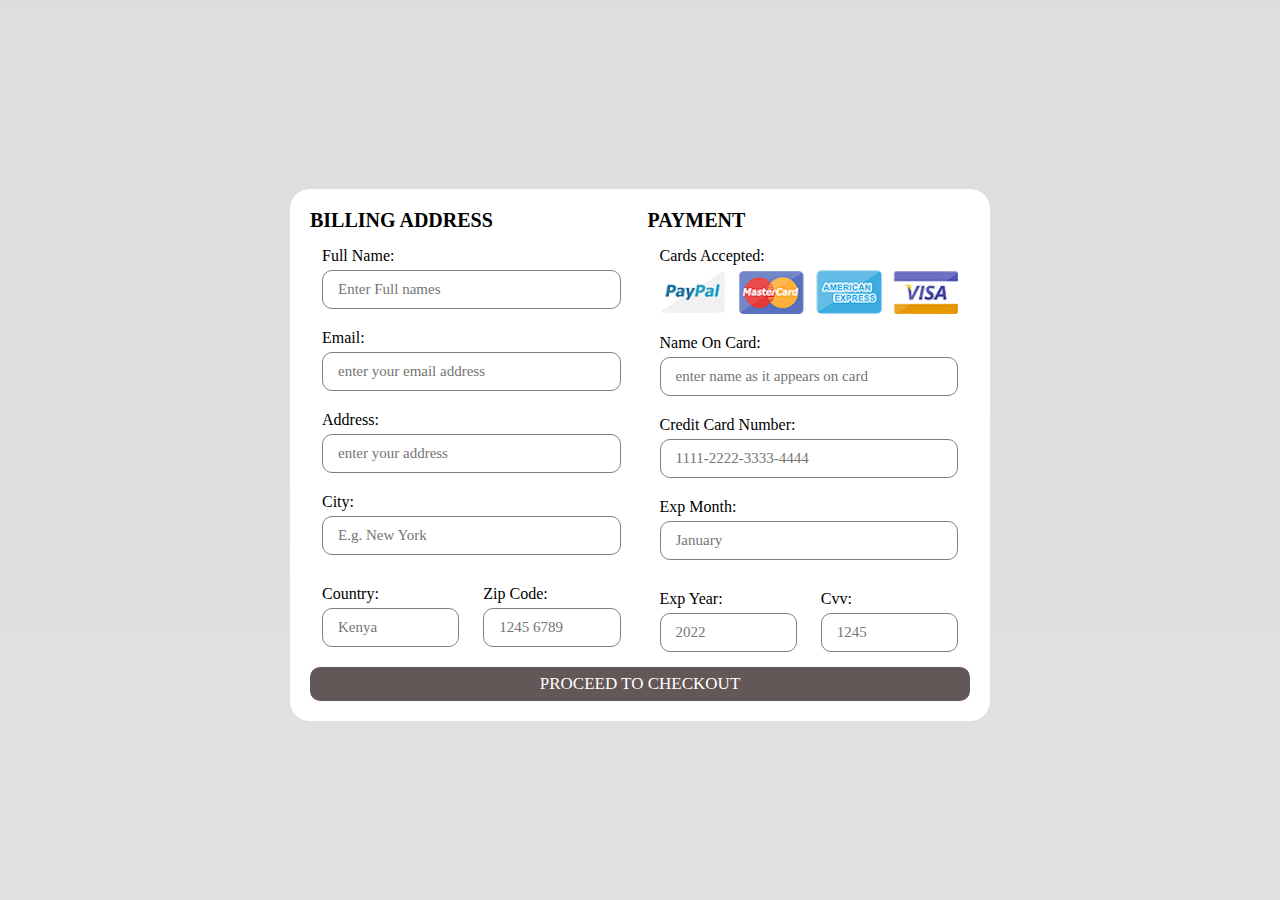
<file: checkout.html>
<!DOCTYPE html>
<html lang="en">
<head>
    <meta charset="UTF-8">
    <meta http-equiv="X-UA-Compatible" content="IE=edge">
    <meta name="viewport" content="width=device-width, initial-scale=1.0">
    <link rel="stylesheet" href="checkout.css">
    <title>Document</title>
</head>
<body>
    <div class="main">
        <form action="">
            <div class="row">
                <div class="col">
                    <h3 class="title">Billing Address</h3>
                    <div class="user">
                        <label>Full Name:</label>
                        <input type="text" placeholder="Enter Full names"/>
                    </div>
                    <div class="user">
                        <label>Email:</label>
                        <input type="text" placeholder="enter your email address"/>
                    </div>
                    <div class="user">
                        <label>Address:</label>
                        <input type="text" placeholder="enter your address"/>
                    </div>
                    <div class="user">
                        <label>City:</label>
                        <input type="text" placeholder="E.g. New York"/>
                    </div>
                    <div class="flex">
                        <div class="user">
                            <label>Country:</label>
                            <input type="text" placeholder="Kenya"/>
                        </div>
                        <div class="user">
                            <label>Zip Code:</label>
                            <input type="number" placeholder="1245 6789"/>
                        </div>
                    </div>
                </div>
                <div class="col">
                    <h3 class="title">Payment</h3>
                    <div class="user">
                        <label>Cards Accepted:</label>
                        <img src="images/card_img.png"/>
                    </div>
                    <div class="user">
                        <label>Name on Card:</label>
                        <input type="text" placeholder="enter name as it appears on card"/>
                    </div>
                    <div class="user">
                        <label>Credit Card number:</label>
                        <input type="number" placeholder="1111-2222-3333-4444"/>
                    </div>
                    <div class="user">
                        <label>exp month:</label>
                        <input type="text" placeholder="January"/>
                    </div>
                    <div class="flex">
                        <div class="user">
                            <label>exp year:</label>
                            <input type="number" placeholder="2022"/>
                        </div>
                        <div class="user">
                            <label>cvv:</label>
                            <input type="number" placeholder="1245"/>
                        </div>
                    </div>
                </div>
            </div>
            <input type="submit" value="proceed to checkout" class="submit">
        </form>
        <div class="payDeets">

        </div>
    </div>
    
</body>
</html>
</file>
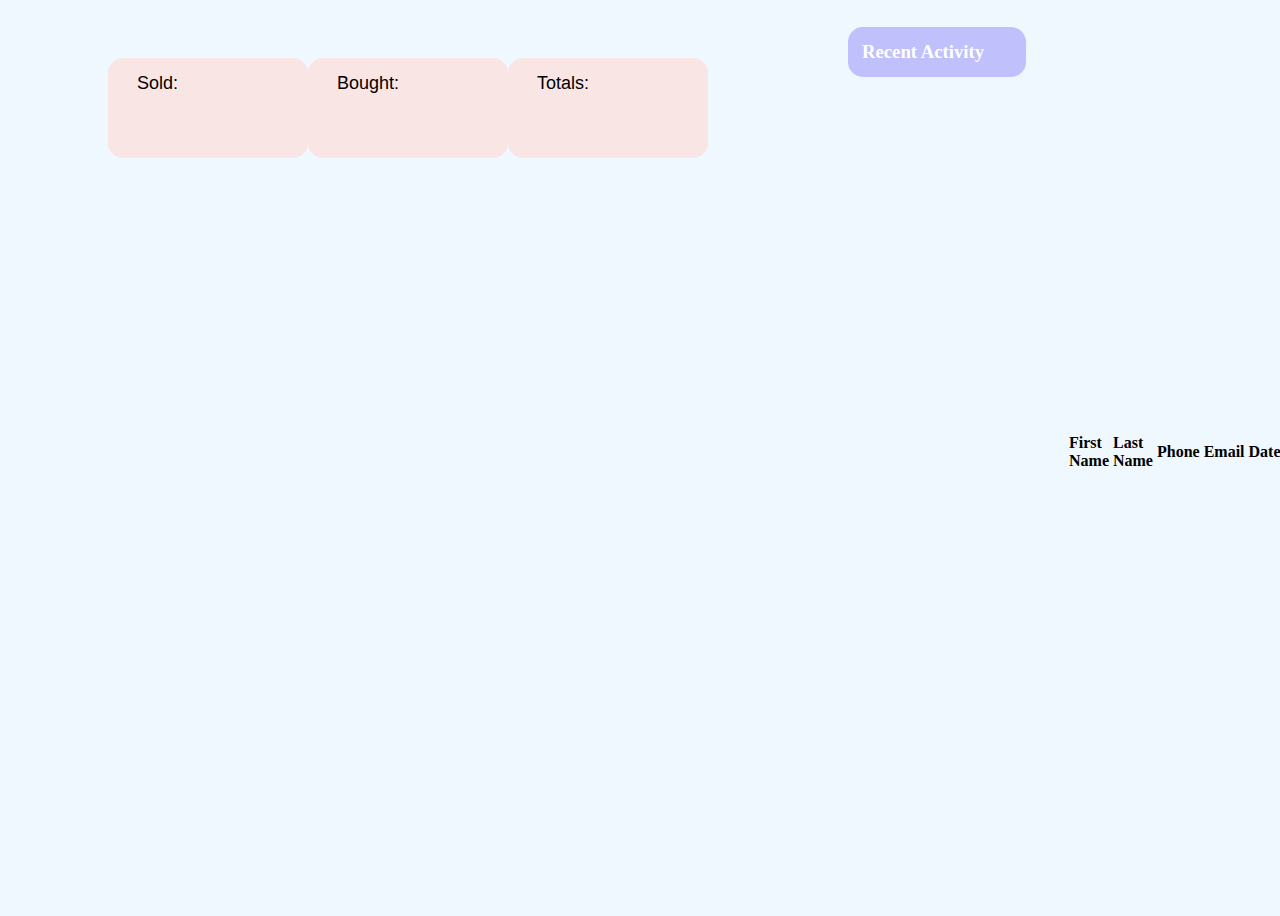
<file: dashmain.html>
<!DOCTYPE html>
<html lang="en">
<head>
    <meta charset="UTF-8">
    <meta http-equiv="X-UA-Compatible" content="IE=edge">
    <meta name="viewport" content="width=device-width, initial-scale=1.0">
    <title>Document</title>
    <link rel="stylesheet" href="dash.css">
</head>
<body>
    <div class="header-deets">
        <div class="acc-details">
            <span class="acc-span-deets">Sold:</span>
        </div>
        <div class="acc-details">
            <span class="acc-span-deets">Bought:</span>
        </div>
        <div class="acc-details">
            <span class="acc-span-deets">Totals:</span>
        </div>
    </div>
    <div class="sectionDeets">
    <h3>Recent Activity</h3>
    </div>
    <div class="recentContainer">
    <table class="myTable">
                <tr>
                    <th>First Name</th>
                    <th>Last Name</th>
                    <th>Phone</th>
                    <th>Email</th>
                    <th>Date</th>
                </tr>
                <tr>
                    <td></td>
                    <td></td>
                    <td></td>
                    <td></td>
                    <td></td>
                </tr>
                <tr>
                    <td></td>
                    <td></td>
                    <td></td>
                    <td></td>
                    <td></td>
                </tr>
                <tr>
                    <td></td>
                    <td></td>
                    <td></td>
                    <td></td>
                    <td></td>
                </tr>
        </table>
    </div>
    <div class="recentContainer">
        <table class="myTable">
                <tr>
                    <th>First Name</th>
                    <th>Last Name</th>
                    <th>Phone</th>
                    <th>Email</th>
                    <th>Date</th>
                </tr>
                <tr>
                    <td></td>
                    <td></td>
                    <td></td>
                    <td></td>
                    <td></td>
                </tr>
                <tr>
                    <td></td>
                    <td></td>
                    <td></td>
                    <td></td>
                    <td></td>
                </tr>
                <tr>
                    <td></td>
                    <td></td>
                    <td></td>
                    <td></td>
                    <td></td>
                </tr>
        </table>
    </div>
    
</body>
</html>
</file>
<file: checkout.css>
*{
    font-family:'Times New Roman', Times, serif;
    margin: 0;
    padding: 0;
    box-sizing: border-box;
    outline: none;
    border: none;
    text-transform: capitalize;
    transition: all .2s linear;
}
.main{
    display: flex;
    justify-content: center;
    align-items: center;
    background: linear-gradient( rgba(88, 88, 88, 0.2),rgba(182, 180, 180, 0.4));
    min-height: 100vh;
    padding-top: 20px;
    padding-bottom: 10px;
}
.main form{
    background-color: white;
    border-radius: 20px;
    padding: 20px;
    width: 700px;
}
.main form .row{
    display: flex;
    flex-wrap: wrap;
    gap: 15px;
}
.main form .row .col{
    flex: 1 1 250px;
}
.main form .row .col .title{
    font-size: 20px;
    color: black;
    text-transform: uppercase;
}
.main form .row .col .user{
    margin: 10px 0;
    display: flex;
    flex-direction: column;
    padding: 5px 12px;
}
.main form .row .col .user label{
    margin-bottom: 5px;
}
.main form .row .col .user input{
    width: 100%;
    border: 1px solid grey;
    padding: 10px 15px;
    font-size: 15px;
    text-transform: none;
    border-radius: 10px;
}
.main form .row .col .user input:focus{
    border: 1px solid black;
}
.main form .row .col .flex{
    display: flex;
    justify-content: space-between;
}
.main form .submit{
    width: 100%;
    font-size: 17px;
    color: white;
    cursor: pointer;
    background-color: rgb(99, 87, 87);
    border-radius: 10px;
    height: 34px;
    font-family: 'Times New Roman', Times, serif;
    text-transform: uppercase;
    transition: transform .5s;
}
.main form .submit:hover{
    background-color: rgb(36, 35, 35);
    transform: scale(0.9);
}
.profileHeader{
    width:630px;
    height:200px;
    display:flex;
    justify-content:space-between;
    align-items: center;
    gap: 10px;
    border-radius:10px;
    background-color:rgb(238, 237, 237);
}
i{
    font-size: larger;
    margin: 20px;
}
.userImage{
    display: flex;
    flex-direction: column;
}
.userDetails{
    padding: 10px 14px;
    margin: 15px;
}
.profilePic {
    margin: 15px;
    height: 120px;
}
.profilePic img{
    height: 100%;
    width: 100%;
    object-fit: contain;
}
</file>
<file: dash.css>
body{
    min-height: 100vh;
    background-color: aliceblue;
    display:flex;
    justify-content:space-between;
    flex-direction: row;
}
.navlets{
    display: flex;
    flex-direction: row;
    position: relative;
    top: 0;
    left: 0;
    height: 100%;
    width: 100%;
}
.nav{
    display: flex;
    flex-direction: column;
    width: 250px;
    border-right: 1px solid grey;
    transition: 1.5s;
}
.navClose{
    width: 75px;    
}
.logoName{
    padding: 10px;
    margin: 10px;
    margin-left: 45px;
    margin-bottom: 5px;
    justify-content: center;
}
.logo_name{   
    font-family: sans-serif;
    font-size: 25px;
    font-weight: bolder;
    left: 20px;
}
.menu-items{
    top: 60px;
    /* background-color: rgb(253, 180, 180); */
    border-radius: 20px;
    height: calc(100vh - 75px);
    margin: 10px;
    display: flex;
    flex-direction: column;
    justify-content: space-between;
}

.menu-items ul li a{
    text-decoration: none;
}
.menu-items ul li{
    list-style: none;
    padding: 10px;
    margin: 10px;
}

.menu-items ul li a:hover .link-name,
.menu-items ul li a:hover i{
    color: grey;
}
.link-name{
    font-family: sans-serif;
    font-size: large;
    color: black;
    font-weight: bold;
    outline: none;
    border: none;
    background: none;
}
i{
    font-size: 24px;
    min-width: 45px;
    height: 100vh;
    color: grey;
    cursor: pointer;
}
.dashboard{
    height: 100vh;
    /* background-color: blanchedalmond; */
    width: 85%;
    margin: 15px;
}
.dashboard .top{
    display: flex;
    justify-content: space-between;
    padding: 10px 14px;
}
.search-box{
    border: 1px solid grey;
    height: 35px;
    border-radius: 5px;
    padding: 8px 14px;
}
.input-box{
    outline: none;
    position: relative;    
    height: 28px;
    border: none;
    background-color: aliceblue;
    text-align: center;
}
.top{
    height: 50px;
}
.acc-details{
    
    height: 100px;
    width: 200px;
    background-color: rgb(250, 229, 229);
    border-radius: 15px;
    transition: transform .5s;
}
.acc-details:hover{
    transform: scale(1.1);
    box-shadow: 1px solid grey;
}
.header-deets{
    display: flex;
    flex-direction:row;
    justify-content: space-between;
    margin-left: 100px;
    margin-right: 100px;
    margin-top: 50px;
}
.header-deets .acc-span-deets{
    position: relative;
    top: 15px;
    padding:  14px;
    margin: 15px;
    margin-top: 30px;
    font-family: sans-serif;
    font-size: large;
    font-weight: 10px;
}
.recentContainer{
    display: flex;
    justify-content: space-between;
    align-items: center;
    flex-direction: row;
    margin: 25px;
    padding: 10px 15px;
}
.recentTitle{
    font-weight: bold;
    font-size: large;
    font-family: serif;
}
.recent{
    display: flex;
    flex-direction: column;
}
.recenData{
    padding: 8px;
    font-size: 15px;
}
.sectionDeets{
    margin-left: 40px;
}
.sectionDeets h3{
    background-color: rgb(192, 192, 253);
    color: white;
    padding: 14px;
    width: 150px;
    border-radius: 15px;
}
.myTable{
    width: 100%;
}
.myTable td{
    text-align: left;    
}
.myTable th{
    text-align: left;
}
.navContainer{
    width: 20%;
}



/* CSS FOR THE ADMIN FORM */

.main{
    display: none;
    justify-content: center;
    align-items: center;
    background: linear-gradient( rgba(88, 88, 88, 0.2),rgba(182, 180, 180, 0.4));
    min-height: 100vh;
    padding-top: 20px;
    padding-bottom: 10px;
}
.main form{
    background-color: white;
    border-radius: 20px;
    padding: 20px;
    width: 700px;
}
.main form .row{
    display: flex;
    flex-wrap: wrap;
    gap: 15px;
}
.main form .row .col{
    flex: 1 1 250px;
}
.main form .row .col .title{
    font-size: 20px;
    color: black;
    text-transform: uppercase;
}
.main form .row .col .user{
    margin: 10px 0;
    display: flex;
    flex-direction: column;
    padding: 5px 12px;
}
.main form .row .col .user label{
    margin-bottom: 5px;
}
.main form .row .col .user input{
    width: 100%;
    border: 1px solid grey;
    padding: 10px 15px;
    font-size: 15px;
    text-transform: none;
    border-radius: 10px;
}
.main form .row .col .user input:focus{
    border: 1px solid black;
}
.main form .row .col .flex{
    display: flex;
    justify-content: space-between;
}
.main form .submit{
    width: 100%;
    font-size: 17px;
    color: white;
    cursor: pointer;
    background-color: rgb(99, 87, 87);
    border-radius: 10px;
    height: 34px;
    font-family: 'Times New Roman', Times, serif;
    text-transform: uppercase;
    transition: transform .5s;
}
.main form .submit:hover{
    background-color: rgb(36, 35, 35);
    transform: scale(0.9);
}



/* CSS FOR THE USERS DIV */

.farm_produce{
    width: 60%;
    padding-top: 10px;
    text-align: center;
    margin: auto;
    /* display: none; */
}
.users{
    width: 60%;
    padding-top: 10px;
    text-align: center;
    margin: auto;
    display:none;
}
.prod_row{
    margin-top: 5%;
    display: none;
    justify-content: space-between;
    padding-bottom: 0;
    flex-wrap: wrap;
}
.prod_item{
    flex: 1;
    gap: 10px;
    padding: 0;
    margin: 10px;
    text-align: start;
    transition: transform .5s;
}
.prod_item:hover{
    transform: scale(1.1);
}
.image_prod{
    width: 200px;
    height: 150px;
    border-radius: 20px;
}
.prodName{
    font-weight: bold;
    font-size: 20px;
}
.prodLocation{
    font-weight: 300;
    font-size: 15px;
    font-size: small;
}
.prodPrice{
    font-weight: bold;
    font-size: 15px;
    color: dark-blue;
}
.farm_produce h1{
    font-size: 50px;
    font-weight: bold;
    font-style: normal;
    /* padding: 25px;
    padding-bottom: 0; */
}
</file>
